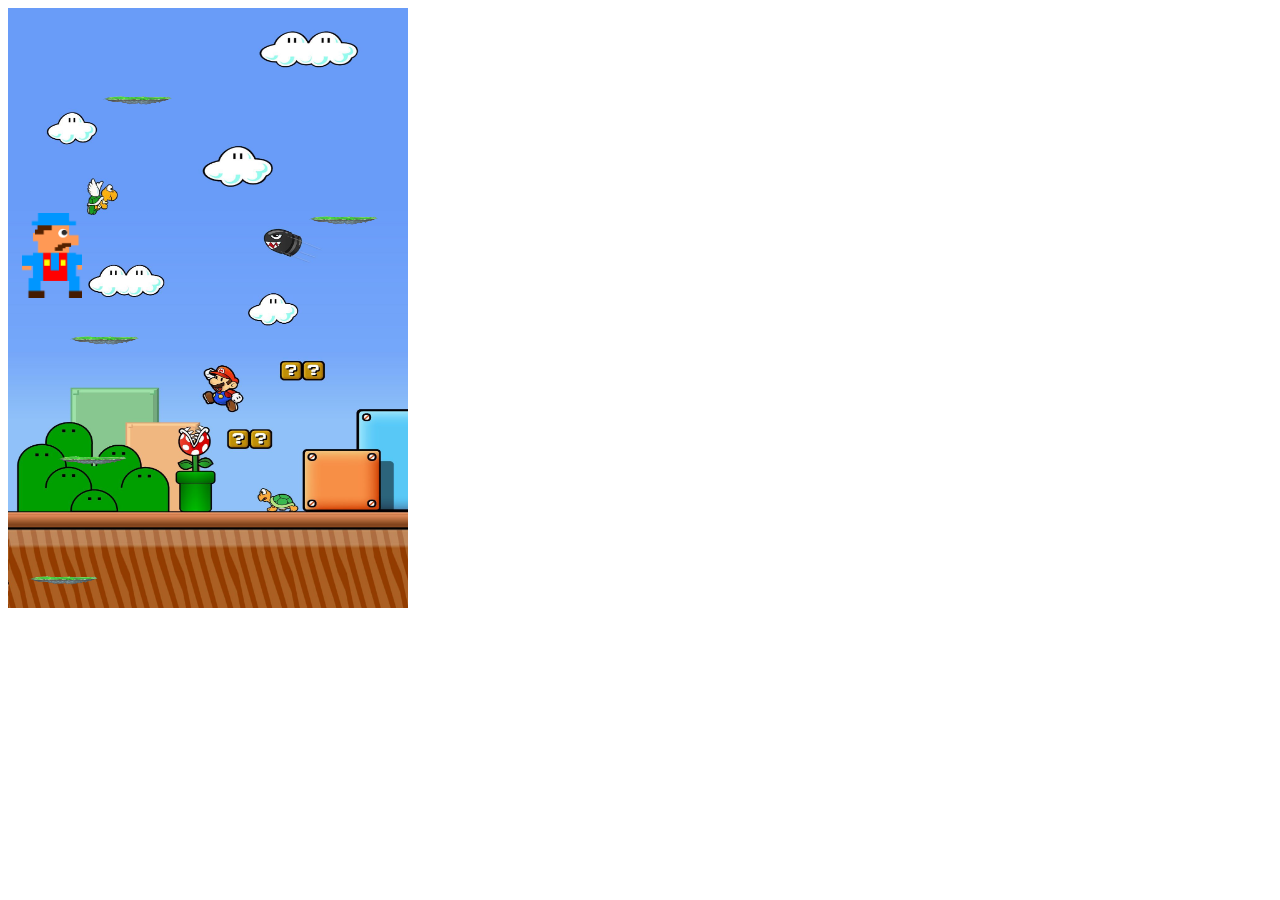
<file: index.html>
<!DOCTYPE html>
<html lang="en">
<head>
  <meta charset="UTF-8">
  <meta http-equiv="X-UA-Compatible" content="IE=edge">
  <meta name="viewport" content="width=device-width, initial-scale=1.0">
  <link rel="stylesheet" href="css/style.css">
  <script src="js/javascript.js"></script>
  <title>mario Jump</title>
</head>
<body>
  <div class="grid"></div>
</body>
</html>
</file>
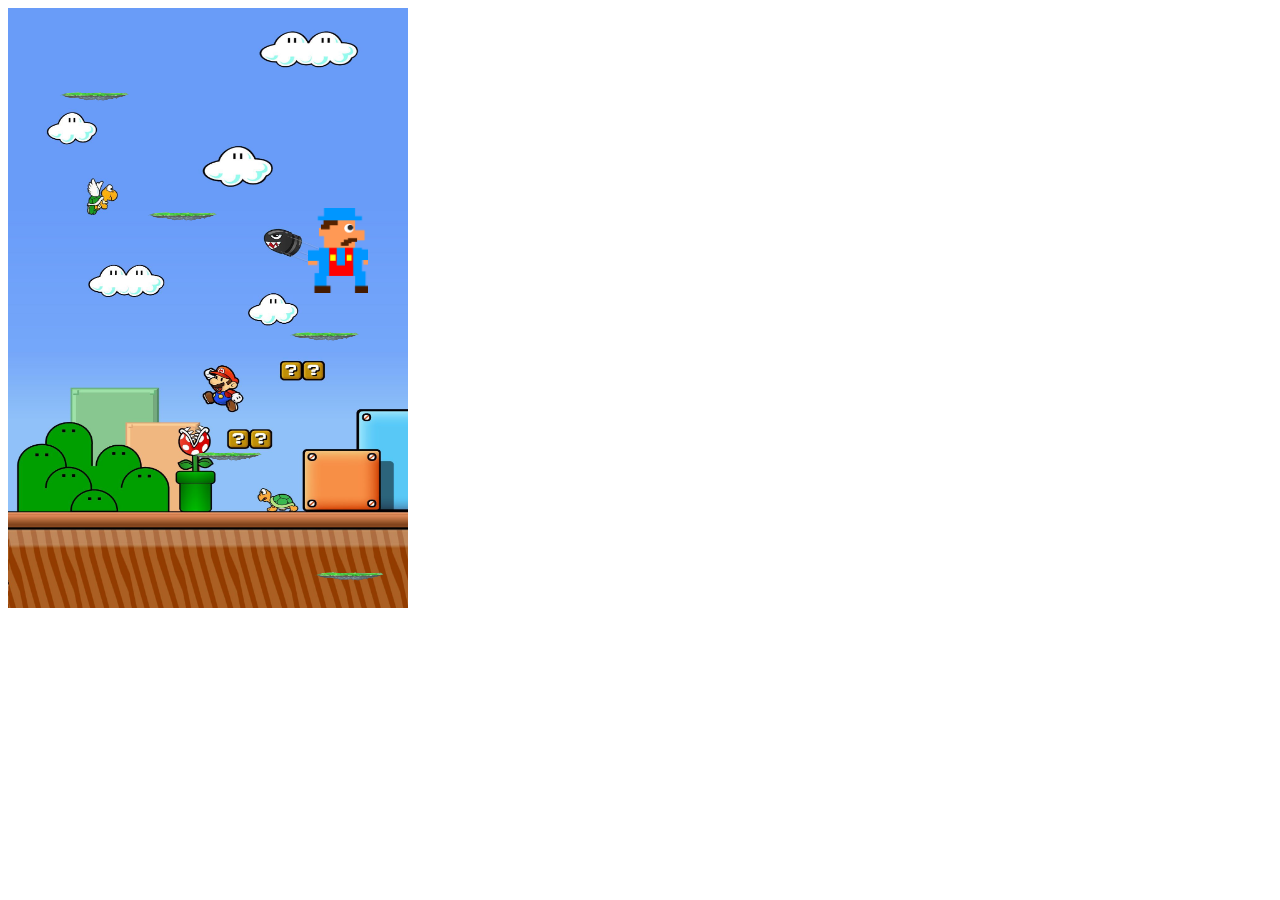
<file: mario-jump.html>
<!DOCTYPE html>
<html lang="en">
<head>
  <meta charset="UTF-8">
  <meta http-equiv="X-UA-Compatible" content="IE=edge">
  <meta name="viewport" content="width=device-width, initial-scale=1.0">
  <link rel="stylesheet" href="css/style.css">
  <script src="js/javascript.js"></script>
  <title>mario Jump</title>
</head>
<body>
  <div class="grid"></div>
</body>
</html>
</file>
<file: css/style.css>
.grid{
  width:400px;
  height:600px;
  background-image:url('../img/background.jpg');
  background-size:400px 600px;
  position: relative;
  font-size:200px;
  text-align: center;
}

.doodler{
  width:60px;
  height:85px;
  background-image:url("../img/toad.jpg");
  background-size: 65px 85px;
  position:absolute;
}

.platform{
  width:85px;
  height:15px;
  background-image:url('../img/platform.png');
  background-size: 85px 15px;
  position:absolute;
}
</file>
